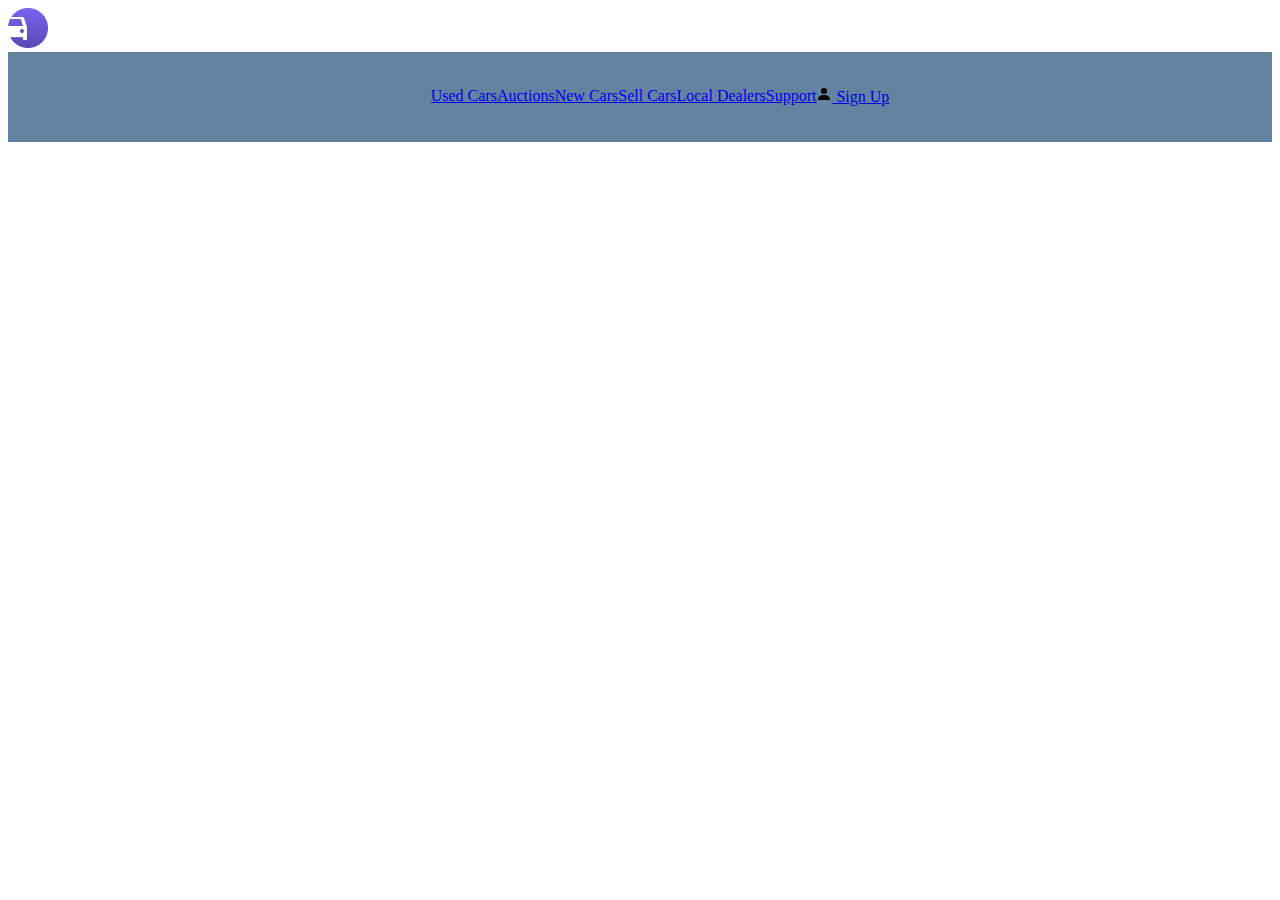
<file: project-3/index.html>
<!DOCTYPE html>
<html lang="en" dir="ltr">
  <head>
    <meta charset="utf-8">
    <title></title>
    <link rel="stylesheet" href="style.css">
    <!--link rel="stylesheet" href="https://cdn.jsdelivr.net/npm/bootstrap@4.0.0/dist/css/bootstrap.min.css"
     integrity="sha384-Gn5384xqQ1aoWXA+058RXPxPg6fy4IWvTNh0E263XmFcJlSAwiGgFAW/dAiS6JXm" crossorigin="anonymous">
    <script src="https://cdn.jsdelivr.net/npm/bootstrap@4.0.0/dist/js/bootstrap.min.js"
     integrity="sha384-JZR6Spejh4U02d8jOt6vLEHfe/JQGiRRSQQxSfFWpi1MquVdAyjUar5+76PVCmYl" crossorigin="anonymous">
   </script-->
  </head>
  <body>

    <!-- Navigation menu -->
     <nav class="navbar navbar-expand-lg">
       <div class="container">
        <a href="#" class="navbar-brand"> <img src="image/Logo.png" alt=""> </a>
         <!--button class="navbar-coggler" data-bs-toggle="collapse" data-bs-target="#NavbarIcon">
          <img src="image/list.svg" alt="">
         </button-->
          <div class="collapse navbar-collapse" id="NavbarIcon">
            <ul class="navbar-nav">
              <li class="nav-item"><a href="#" class="nav-link"> Used Cars </a></li>
              <li class="nav-item"><a href="#" class="nav-link"> Auctions </a></li>
              <li class="nav-item"><a href="#" class="nav-link"> New Cars </a></li>
              <li class="nav-item"><a href="#" class="nav-link"> Sell Cars </a></li>
              <li class="nav-item"><a href="#" class="nav-link"> Local Dealers </a></li>
              <li class="nav-item"><a href="#" class="nav-link"> Support </a></li>
              <li class="nav-item"><a href="#" class="nav-link"> <img src="image/person-fill.svg" alt=""> Sign Up </a></li>
            </ul>

          </div>
       </div>
     </nav>













<script src="js/bootstrap.min.js" charset="utf-8"></script>
  </body>
</html>
</file>
<file: project-3/style.css>
#NavbarIcon  {
  width: 100%;
  height: 80px;
  padding-top: 10px;
  background-color: rgb(99, 131, 160);
}
ul{
  display: flex;
justify-content: center;
align-items: center;
}
ul li {
  list-style: none;
margin-top: 8px;
margin-left: 120p
}
</file>
